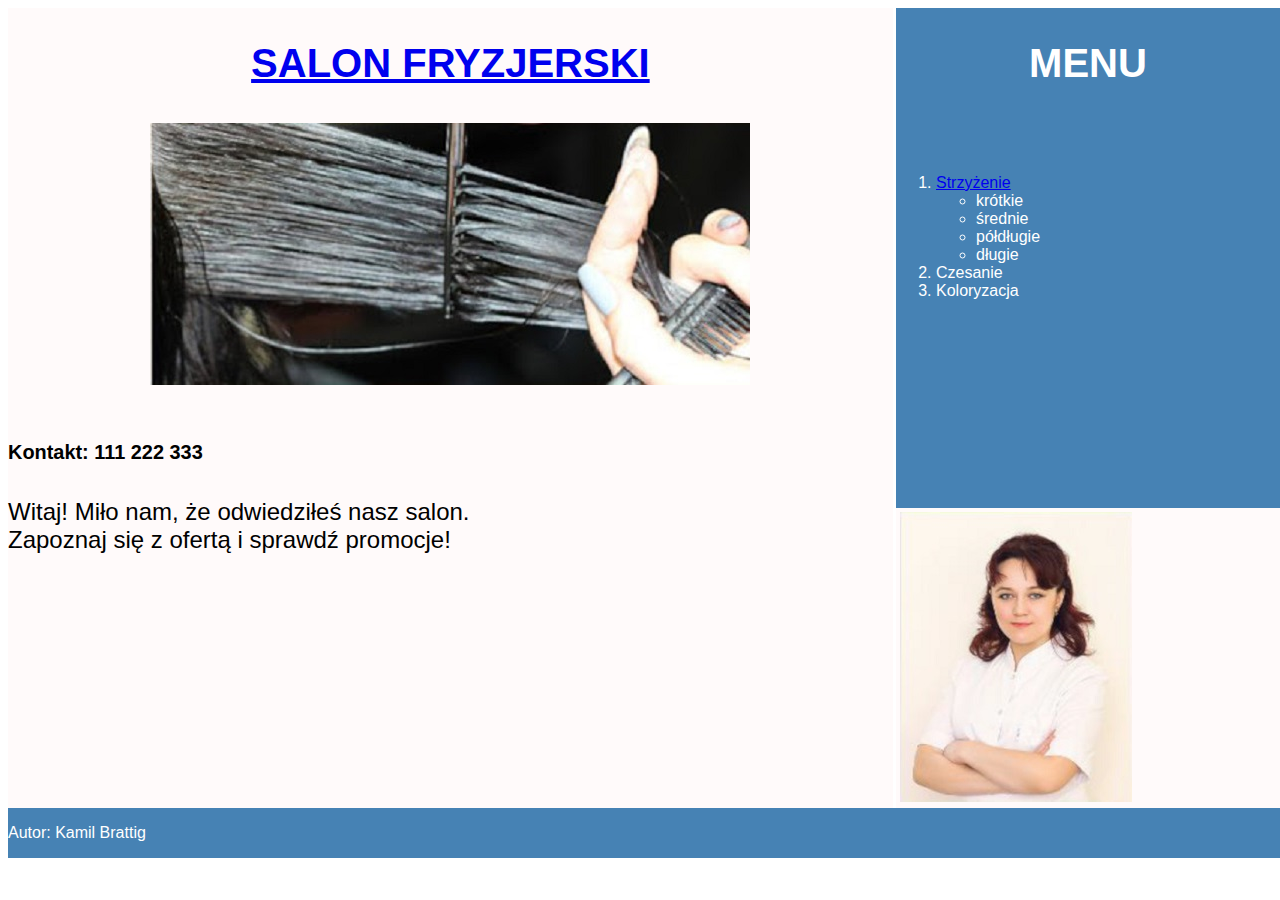
<file: index.html>
<!DOCTYPE html>
<html lang="pl">
<head>
    <meta charset="UTF-8">
    <meta http-equiv="X-UA-Compatible" content="IE=edge">
    <meta name="viewport" content="width=device-width, initial-scale=1.0">
    <link rel="stylesheet" href="styl2.css">
    <title>Usługi fryzjerskie</title>
</head>
<body>



    <section class="lg">
        <h2><a href="index.html">SALON FRYZJERSKI</a></h2>
        <img class="img" src="obraz2.jpg" alt="Czesanie">
    </section>
    
    <header><h2>MENU</h2></header>

    <section class="ld">

        <h5>Kontakt: 111 222 333</h5>
        <p>Witaj! Miło nam, że odwiedziłeś nasz salon. <br>
        Zapoznaj się z ofertą i sprawdź promocje!
        </p>

    </section>
    
    <nav>
        <ol>
            <li> 
                <a href="fryzura.html">Strzyżenie</a> 
                
                <ul>
                    <li>krótkie</li>
                    <li>średnie</li>
                    <li>półdługie</li>
                    <li>długie</li>
                </ul>
            </li>
            <li>Czesanie</li>
            <li>Koloryzacja</li>
        </ol>
    </nav>



    <section class="pd"> <img src="obraz1.jpg" alt="Fryzjer"> </section>



<footer>
    <p>Autor: Kamil Brattig</p> 
</footer>


    
</body>
</html>
</file>
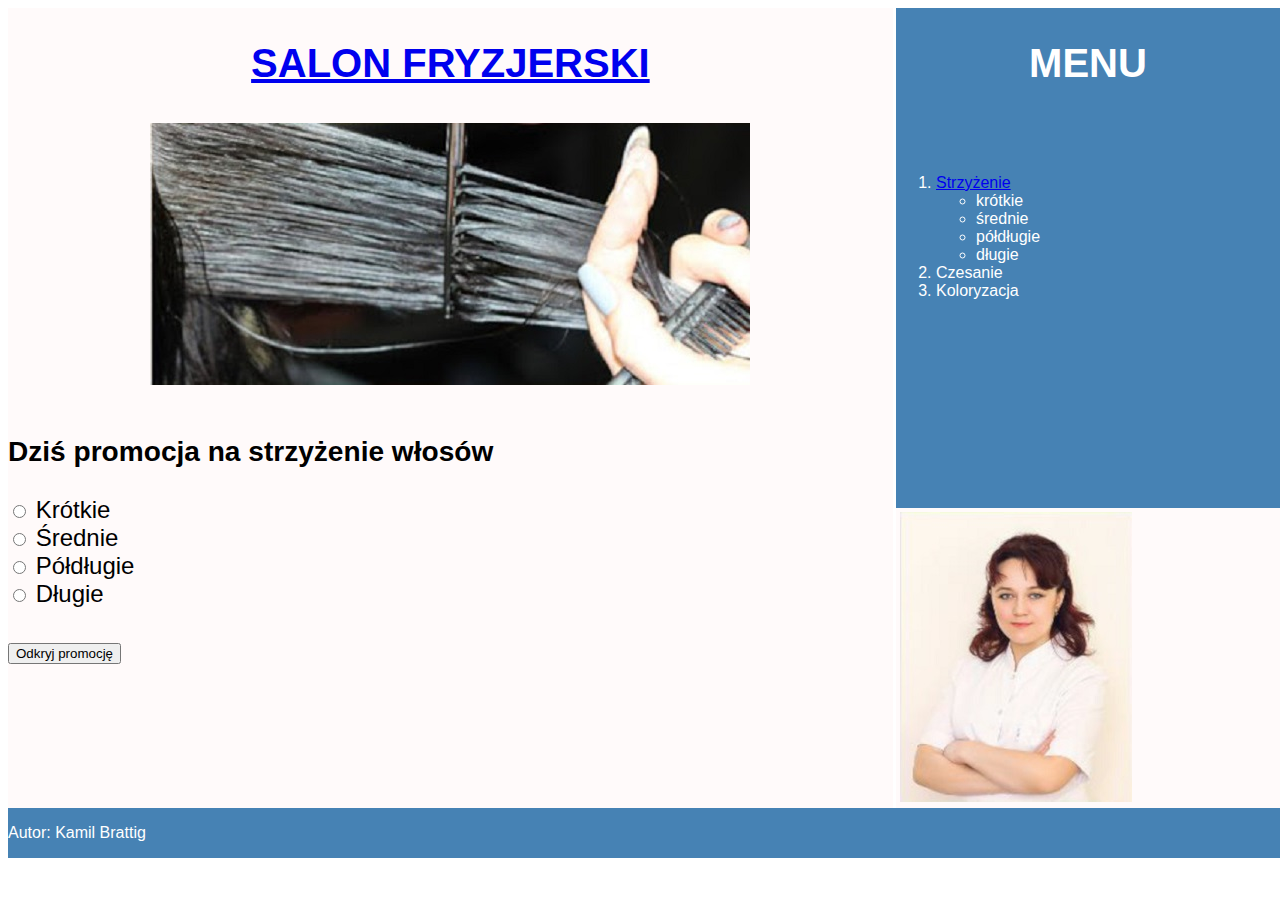
<file: fryzura.html>
<!DOCTYPE html>
<html lang="pl">
<head>
    <meta charset="UTF-8">
    <meta http-equiv="X-UA-Compatible" content="IE=edge">
    <meta name="viewport" content="width=device-width, initial-scale=1.0">
    <link rel="stylesheet" href="styl2.css">
    <title>Usługi fryzjerskie</title>
</head>
<body>

<main>

    <section class="lg">
        <h2><a href="index.html">SALON FRYZJERSKI</a></h2>
        <img class="img" src="obraz2.jpg" alt="Czesanie">
    </section>
    
    <section class="ld">

        <h3>Dziś promocja na strzyżenie włosów</h3>

        <input type="radio" id="1" name="jakie">
        <label for="1">Krótkie</label><br>

        <input type="radio" id="2" name="jakie">
        <label for="2">Średnie</label><br>

        <input type="radio" id="3" name="jakie">
        <label for="3">Półdługie</label><br>

        <input type="radio" id="4" name="jakie">
        <label for="4">Długie</label><br><br>

        <button id="but">Odkryj promocję</button><br><br>
        
        <div id="wynik"></div>
    
    </section>

</main>

<aside>

    <header><h2>MENU</h2></header>
    <nav>
        <ol>
            <li> 
                <a href="fryzura.html">Strzyżenie</a> 
                
                <ul>
                    <li>krótkie</li>
                    <li>średnie</li>
                    <li>półdługie</li>
                    <li>długie</li>
                </ul>
            </li>
            <li>Czesanie</li>
            <li>Koloryzacja</li>
        </ol>
    </nav>
    <section class="pd"> <img src="obraz1.jpg" alt="Fryzjer"> </section>

</aside>

<footer>
    <p>Autor: Kamil Brattig</p> 
</footer>

<script src="app.js"></script>
    
</body>
</html>
</file>
<file: styl2.css>
body{
    font-family: Helvetica;
}



.lg{
    height: 400px;
    width: 70%;
    background: snow;
    text-align: center;
    float: left;

}

.ld{
    height: 400px;
    width: 70%;
    background: snow;
    font-size: 150%;
    float: left;
}

header{
    height: 150px;
    width: 30%;
    background: steelblue;
    text-align: center;
    color: white;
    position: absolute;
    right: 0;
}

nav{
    height: 350px;
    width: 30%;
    background: steelblue;
    color: white;
    position: absolute;
    right: 0;
    margin-top: 150px;
}

.pd{
    height: 300px;
    width: 30%;
    background: snow;
    position: absolute;
    right: 0;
    margin-top: 500px;
}

footer{
    background: steelblue;
    color: white;
    position: absolute;
    margin-top: 800px;
    width: 100%;
}

h2{
    font-size: 250%;
}

img{
    padding: 4px;
}

.img:hover{
    padding: 3px;
    border: 1px solid steelblue;
}
</file>
